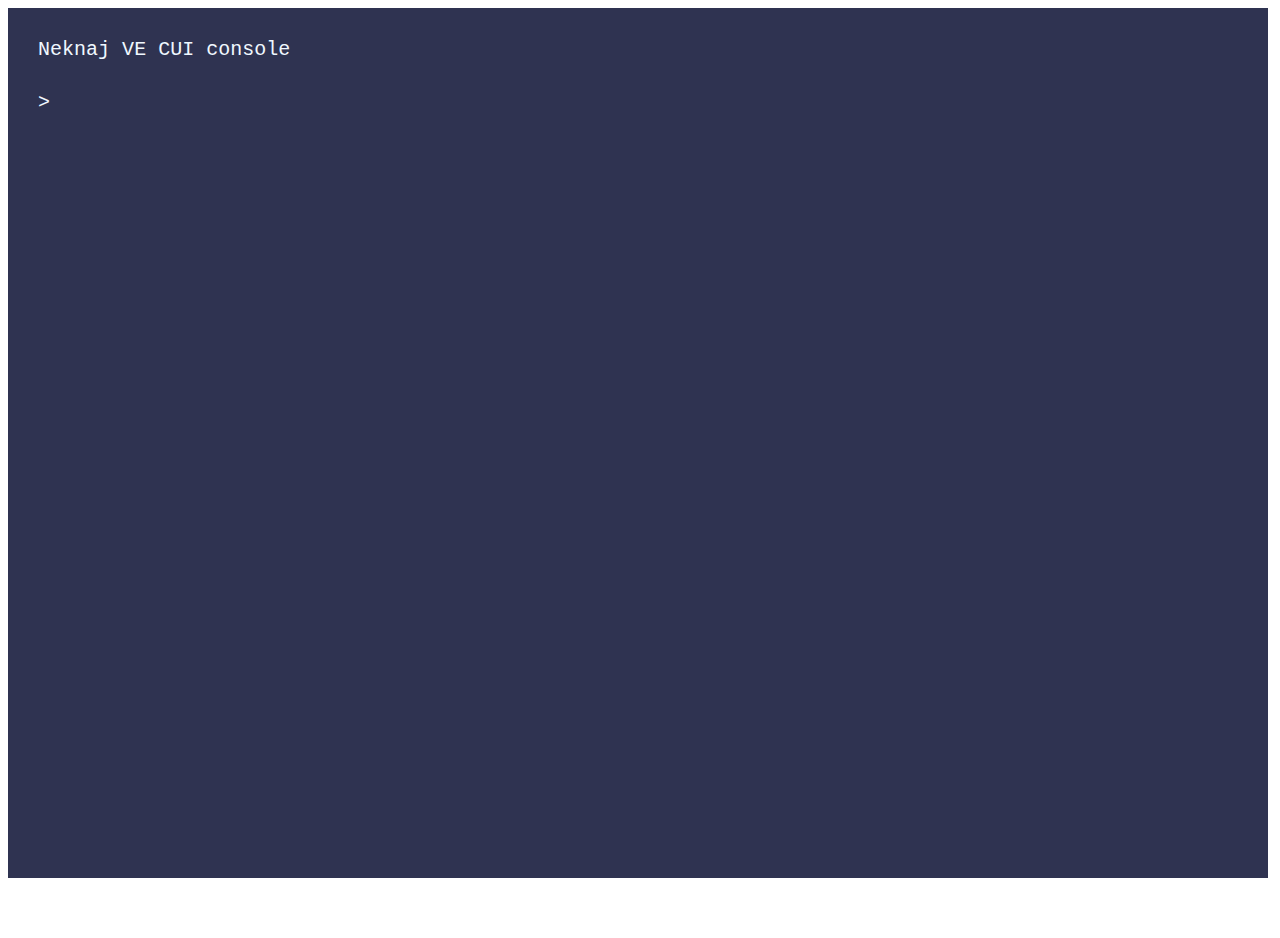
<file: js/cui/index.html>
<!DOCTYPE html>
<html>
    <head>
        <meta charset="utf-8">
        <script src="editor.js"></script>
        <link href="editor.css" rel="stylesheet">
    </head>
    <body>
        <div id="editor"></div>
    </body>
</html>
<script>


let editor = new NCharUI(document.getElementById("editor"),"Neknaj VE CUI console\n\n>");
console.log("fewa",editor.getinput());

</script>
</file>
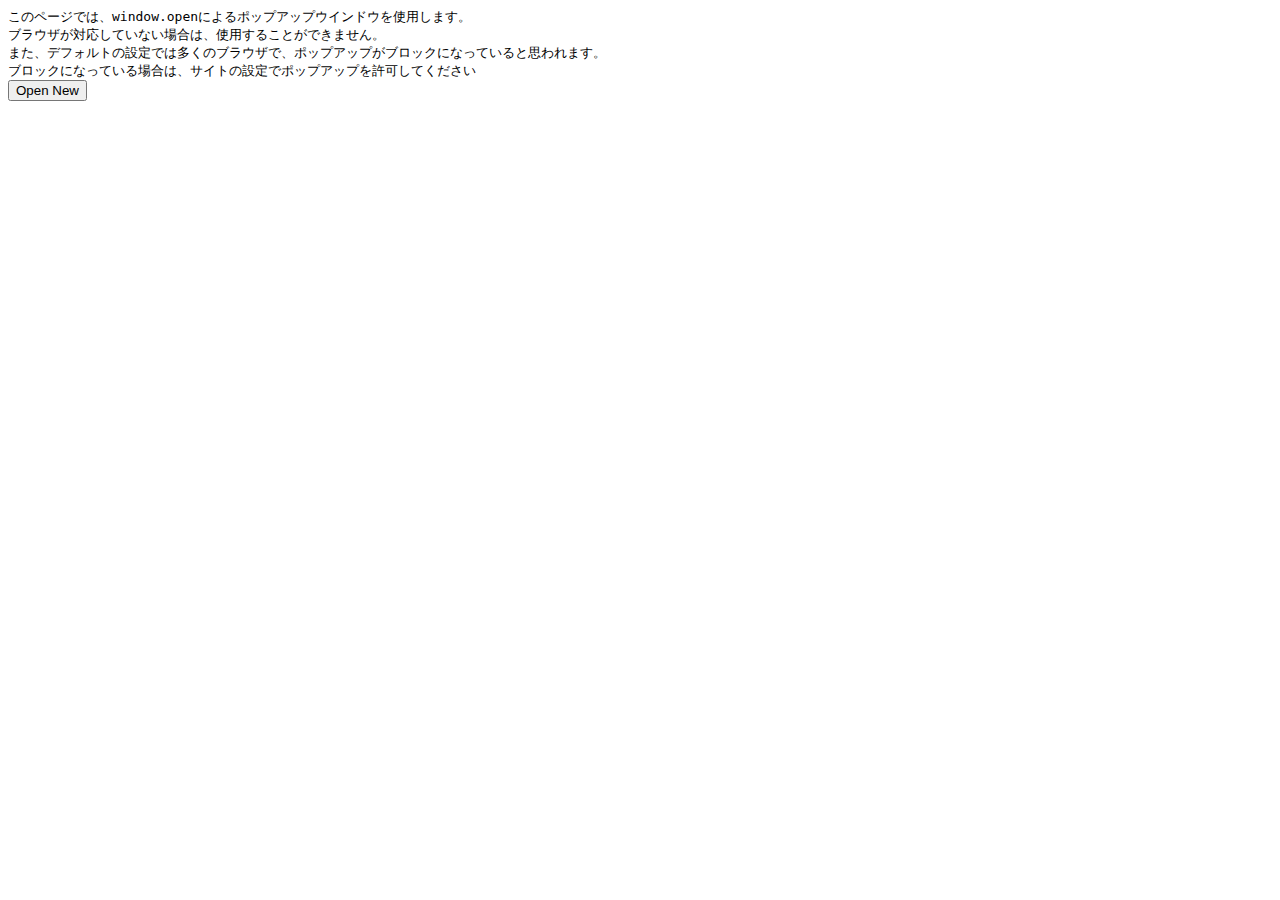
<file: js/wsob/index.html>
<!DOCTYPE html>
<html>
    <head>
        <meta charset="utf-8">
    </head>
    <body>
        <div>
            このページでは、window.openによるポップアップウインドウを使用します。<br>
            ブラウザが対応していない場合は、使用することができません。<br>
            また、デフォルトの設定では多くのブラウザで、ポップアップがブロックになっていると思われます。<br>
            ブロックになっている場合は、サイトの設定でポップアップを許可してください<br>
            <div>
                <button onclick="nbw.newOpen()">
                    Open New
                </button>
            </div>
        </div>
    </body>
</html>
<script>

class NBW {
    constructor() {
        this.wincnt = 0;
        this.wins = {};
    }
    newOpen() {
        this.wincnt++;
        this.wins[this.wincnt] = window.open("./nve.html","window"+this.wincnt,"width=500,height=300");
    }
}
let nbw = new NBW();

</script>
<style>
    body {
        font-family: monospace;
    }
</style>
</file>
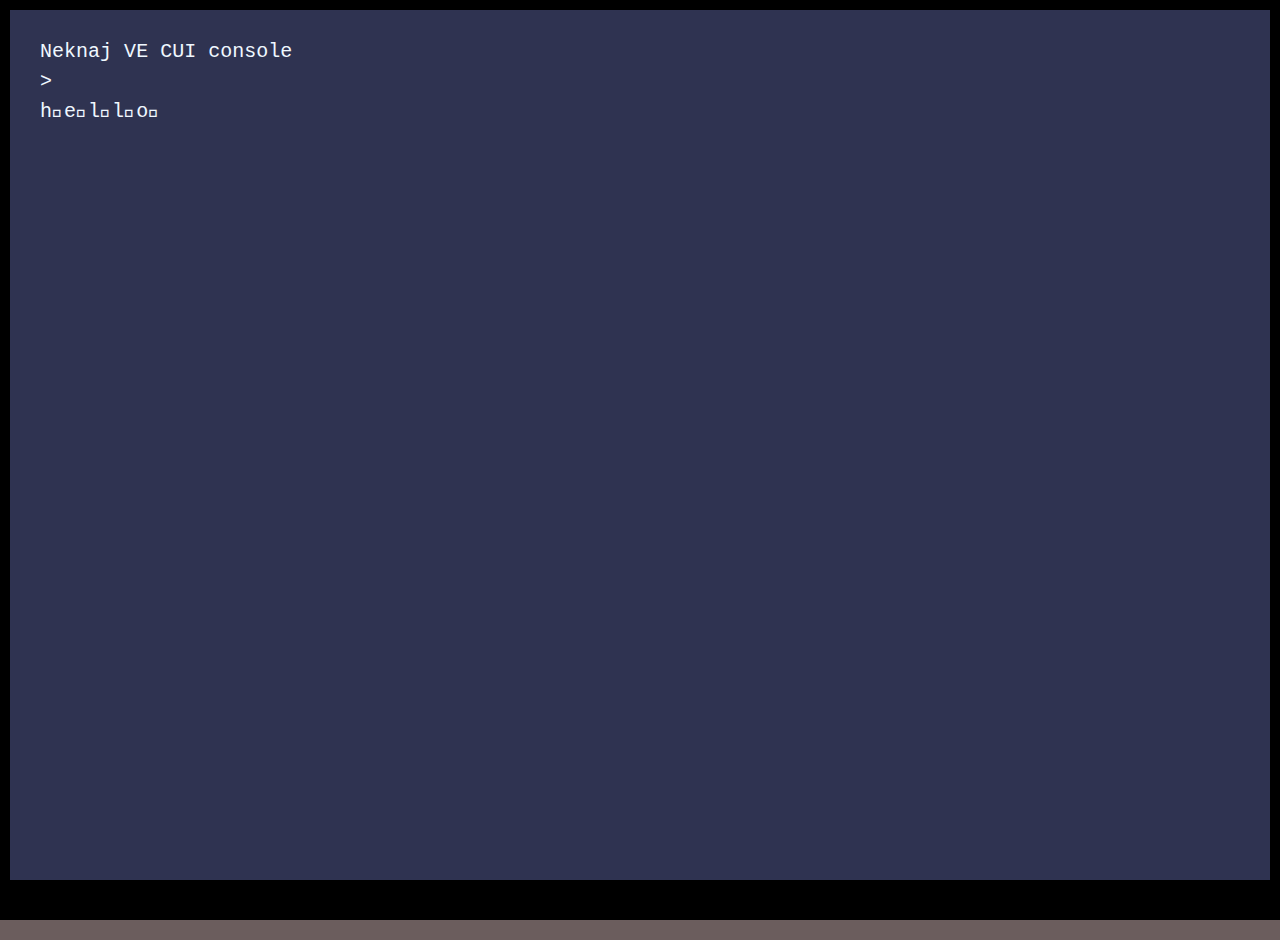
<file: js/wsob/nve.html>
<!DOCTYPE html>
<html>
    <head>
        <meta charset="utf-8">
        <script src="./cui/editor.js"></script>
        <link href="./cui/editor.css" rel="stylesheet">
    </head>
    <body>
        <div id="img_area">
            <canvas id="imgOut" style="image-rendering: pixelated;visibility: hidden;"></canvas>
        </div>
        <div id="terminal_area">
            <div id="editor"></div>
        </div>
    </body>
</html>
<script src="../nve.worker.js"></script>
<script>

let editor = new NCharUI(document.getElementById("editor"),"Neknaj VE CUI console\n>\n");

let displaymode = false;

self.addEventListener("message", (e) => {
    switch (e.data[0]) {
        case "displaymode":
            displaymode = true;
            document.getElementById("imgOut").style.visibility = "visible";
            document.getElementById("textOut").style.visibility = "hidden";
        break;
        case "enddisplaymode":
            displaymode = false;
            document.getElementById("imgOut").style.visibility = "hidden";
            document.getElementById("textOut").style.visibility = "visible";
        break;
        case "putchar":
            if (displaymode) {
                console.warn("it is not text-mode");
            }
            else {
                console.log(e.data[1],(new TextDecoder("utf-8")).decode(new Uint16Array([e.data[1]])));
                editor.putchar((new TextDecoder("utf-8")).decode(new Uint16Array([e.data[1]])));
            }
        break;
        case "display":
            if (displaymode) {
                show(e.data[1]);
            }
            else {
                console.warn("it is not display-mode");
            }
        break;
        default:
            console.warn("no");
        break;
    }
});

function show(disp) {
    let x = disp.size[0];
    let y = disp.size[1];
    let iarr = new Uint8ClampedArray(x*y*4).fill(255);
    for (let iy = 0; iy < y; iy++) {
        for (let ix = 0; ix < x; ix++) {
            let iarridx = (iy*x+ix)*4;
            let dpdsidx = (iy*x+ix)*3;
            iarr[iarridx+0] = disp.dpds[dpdsidx+0];
            iarr[iarridx+1] = disp.dpds[dpdsidx+1];
            iarr[iarridx+2] = disp.dpds[dpdsidx+2];
        }
    }
    let co = document.getElementById("imgOut");
    co.height=y;co.width=x;co.getContext('2d').putImageData(new ImageData(iarr,x,y),0,0);
    resizeImg(disp);
    window.onresize = function() {resizeImg(disp)}
}

// resize window
function resizeImg(draw) {
    dw = draw.size[0]; dh = draw.size[1];
    let bottom_area = 0;let rw = 0;let rh = 0;
    let ww = window.innerWidth;
    let wh = window.innerHeight-bottom_area;
    let csc = 1;
    hcsc = ww/dw; wcsc = wh/dh;
    if (hcsc>wcsc) {
        csc = wcsc; rw = (ww - dw*csc)/2;
    }
    else {
        csc = hcsc; rh = (wh - dh*csc)/2;
    }
    document.getElementById("imgOut").style.marginTop = (rh).toString()+"px";
    document.getElementById("imgOut").style.marginBottom = (rh).toString()+"px";
    document.getElementById("imgOut").style.marginLeft = (rw).toString()+"px";
    document.getElementById("imgOut").style.marginRight = (rw).toString()+"px";
    document.getElementById("imgOut").style.transform = "scale("+csc.toString()+","+csc.toString()+")";
};

let runtime;
async function start(filename) {
    const file = await fetch(`./prog/${filename}`, {
        method: "GET",
    });
    const data = await file.text();
    console.log(data)
    runtime = new NVM(data);
    runtime.runall();
    console.log(runtime)
}
start("test.nl")




</script>
<style>
    body::-webkit-scrollbar {
        display: none;
    }
    body {
        overflow: hidden;
        -ms-overflow-style: none;    /* IE, Edge 対応 */
        scrollbar-width: none;       /* Firefox 対応 */
        background: rgb(107, 93, 93);
        cursor: unset;
    }

    #img_area {
        top: 0;
        left: 0;
        position: absolute;
        z-index: -1;
    }
    #imgOut {
        transform-origin: top left;
        cursor: none;
    }

    #terminal_area {
        position: absolute;
        top: 0;left: 0;
        width: 100vw; height: 100vh;
        background-color: black;
        color: white;
        font-family: monospace;
        padding: 10px;
    }
</style>
</file>
<file: js/cui/editor.css>
.NChar {
    position: relative;
    font-family: monospace;
    font-size: 20px;
    height: calc(100vh - 30px);
    width: calc(100vw - 20px);
    margin: 0px;
    padding: 0px;
    background-color: rgb(47, 51, 81);
    color: aliceblue;
}
.NChar .display {
    padding: 30px;
    height: 100%;
    overflow: scroll;
}
.NChar .display .line:not(.endline) {
    display: block;
    height: 30px;
    text-align: left;
    white-space: nowrap;
    width: fit-content;
}
.NChar .display .line .endline {
    display: inline;
}
.NChar .display .composing {
    text-decoration: underline;
}
.NChar .display .selecting {
    text-decoration: underline;
    background-color: aquamarine;
}
.NChar .addtext {
    caret-color: transparent;
    font-family: inherit;
    font-size: inherit;
    font: inherit;
    color: transparent;
    outline: none;
    border: none;
    background: white;
    resize: none;
    overflow: hidden;
    width: 2px;
    padding: 0px;
    margin: 0px;
    margin-left: -2px;
    height: 23px;
    opacity: 0;
}
.NChar .infobar {
    position: absolute;
    bottom: 0;
    width: 100%;
    height: 20px;
    font-size: 15px;
    text-align: center;
}
.NChar .addtext:focus {
    animation: cursor 1s linear infinite;
}
@keyframes cursor {
    0%,40%,100% {
        opacity: 1;
    }
    50%,90% {
        opacity: 0;
    }
}
</file>
<file: js/wsob/cui/editor.css>
.NChar {
    position: relative;
    font-family: monospace;
    font-size: 20px;
    height: calc(100vh - 30px);
    width: calc(100vw - 20px);
    margin: 0px;
    padding: 0px;
    background-color: rgb(47, 51, 81);
    color: aliceblue;
}
.NChar .display {
    padding: 30px;
    height: 100%;
    overflow: scroll;
}
.NChar .display .line:not(.endline) {
    display: block;
    height: 30px;
    text-align: left;
    white-space: nowrap;
    width: fit-content;
}
.NChar .display .line .endline {
    display: inline;
}
.NChar .display .composing {
    text-decoration: underline;
}
.NChar .display .selecting {
    text-decoration: underline;
    background-color: aquamarine;
}
.NChar .addtext {
    caret-color: transparent;
    font-family: inherit;
    font-size: inherit;
    font: inherit;
    color: transparent;
    outline: none;
    border: none;
    background: white;
    resize: none;
    overflow: hidden;
    width: 2px;
    padding: 0px;
    margin: 0px;
    margin-left: -2px;
    height: 23px;
    opacity: 0;
}
.NChar .infobar {
    position: absolute;
    bottom: 0;
    width: 100%;
    height: 20px;
    font-size: 15px;
    text-align: center;
}
.NChar .addtext:focus {
    animation: cursor 1s linear infinite;
}
@keyframes cursor {
    0%,40%,100% {
        opacity: 1;
    }
    50%,90% {
        opacity: 0;
    }
}
</file>
